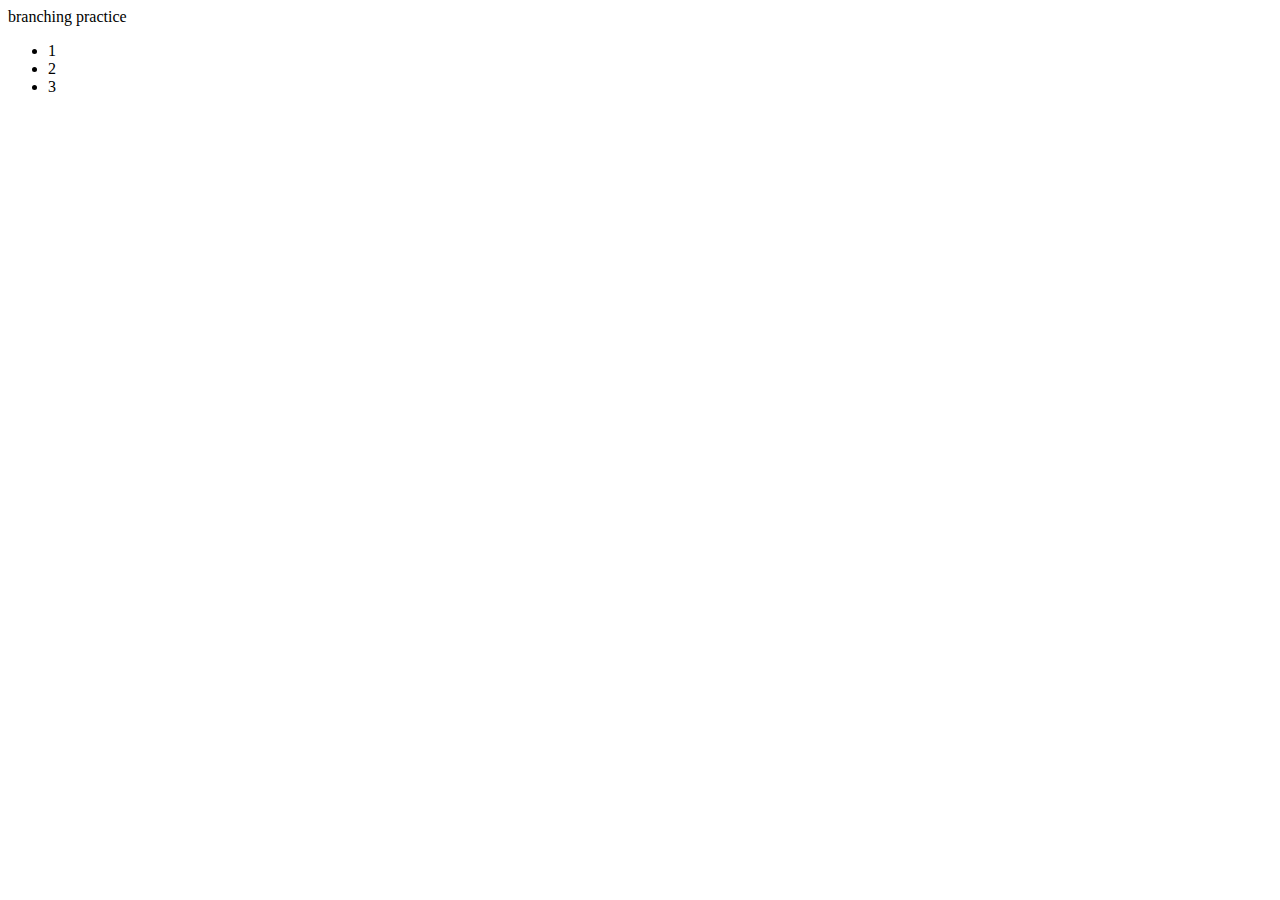
<file: index.html>
<!DOCTYPE html>
<html lang="en">
  <head>
    <meta charset="UTF-8" />
    <meta http-equiv="X-UA-Compatible" content="IE=edge" />
    <meta name="viewport" content="width=device-width, initial-scale=1.0" />
    <title>Document</title>
  </head>
  <body>
    branching practice
    <nav>
      <ul>
        <li>1</li>
        <li>2</li>
        <li>3</li>
      </ul>
    </nav>
  </body>
</html>
</file>
